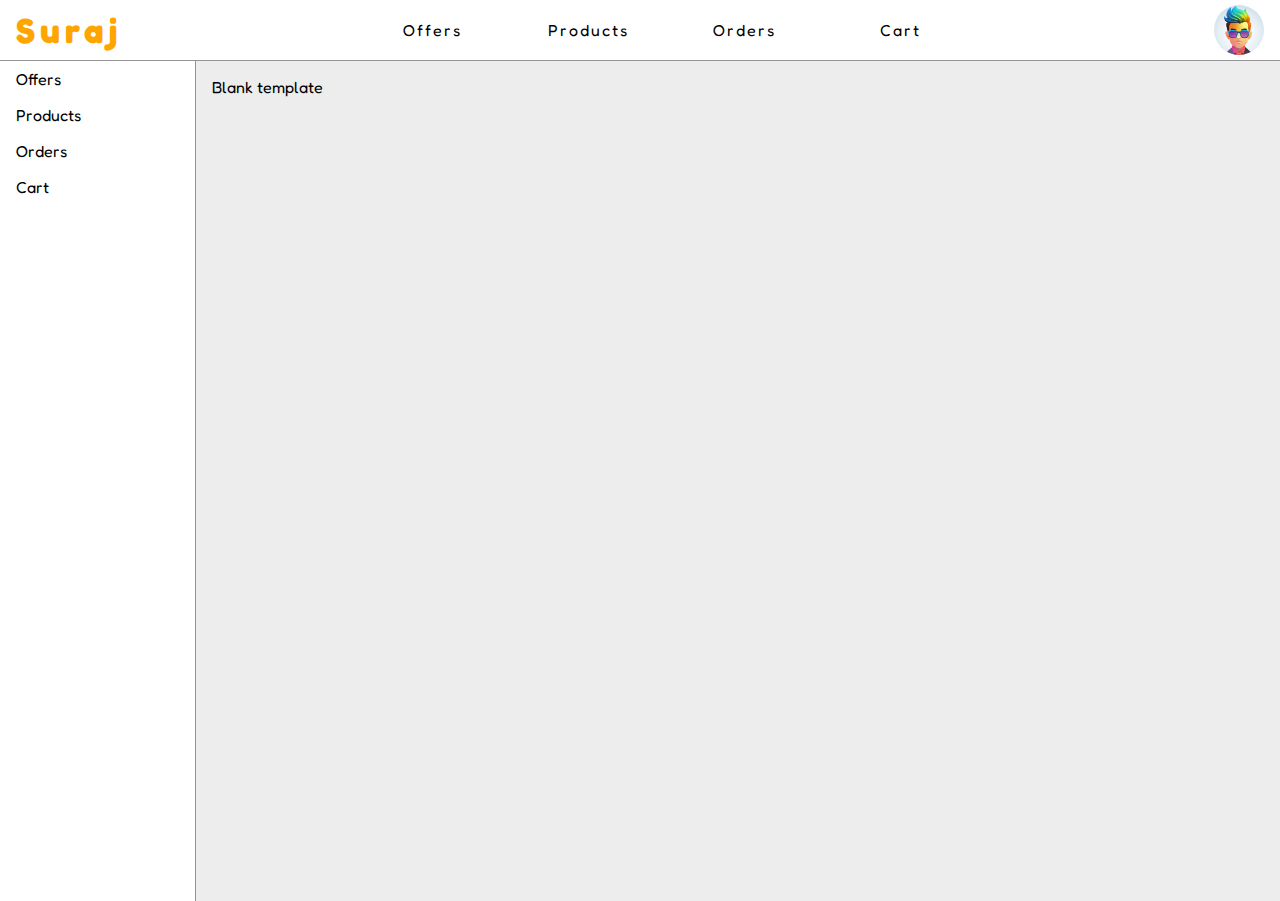
<file: blank.html>
<!DOCTYPE html>
<html lang="en">
<head>
    <meta charset="UTF-8">
    <meta name="viewport" content="width=device-width, initial-scale=1.0">
    <title>Blank Page jsjsj</title>
    <link rel="stylesheet" href="./header.css">
    <link rel="stylesheet" href="./sidebar.css">
    <link rel="stylesheet" href="./main.css">
</head>
<body>
    <!-- header -->
     <div class="header">
      <section class="logo">
        <h3>Suraj</h3>
      </section>
      <section class="middle">
        <ul>
            <li>Offers</li>
            <li>Products</li>
            <li>Orders</li>
            <li>Cart</li>
        </ul>
      </section>
      <section class="profile">
        <img width="100%" src="./profile.avif" alt="">
      </section>
     </div>

     <section class="grand-father">
    <!-- sidebar -->
     <div class="sidebar">
        <ul>
            <li>Offers</li>
            <li>Products</li>
            <li>Orders</li>
            <li>Cart</li>
        </ul>
     </div>

    <!-- main-content -->
     <div class="main-content">
        
        Blank template

        
     </div>

    </section>
       
    <!-- /footer -->
</body>
</html>
</file>
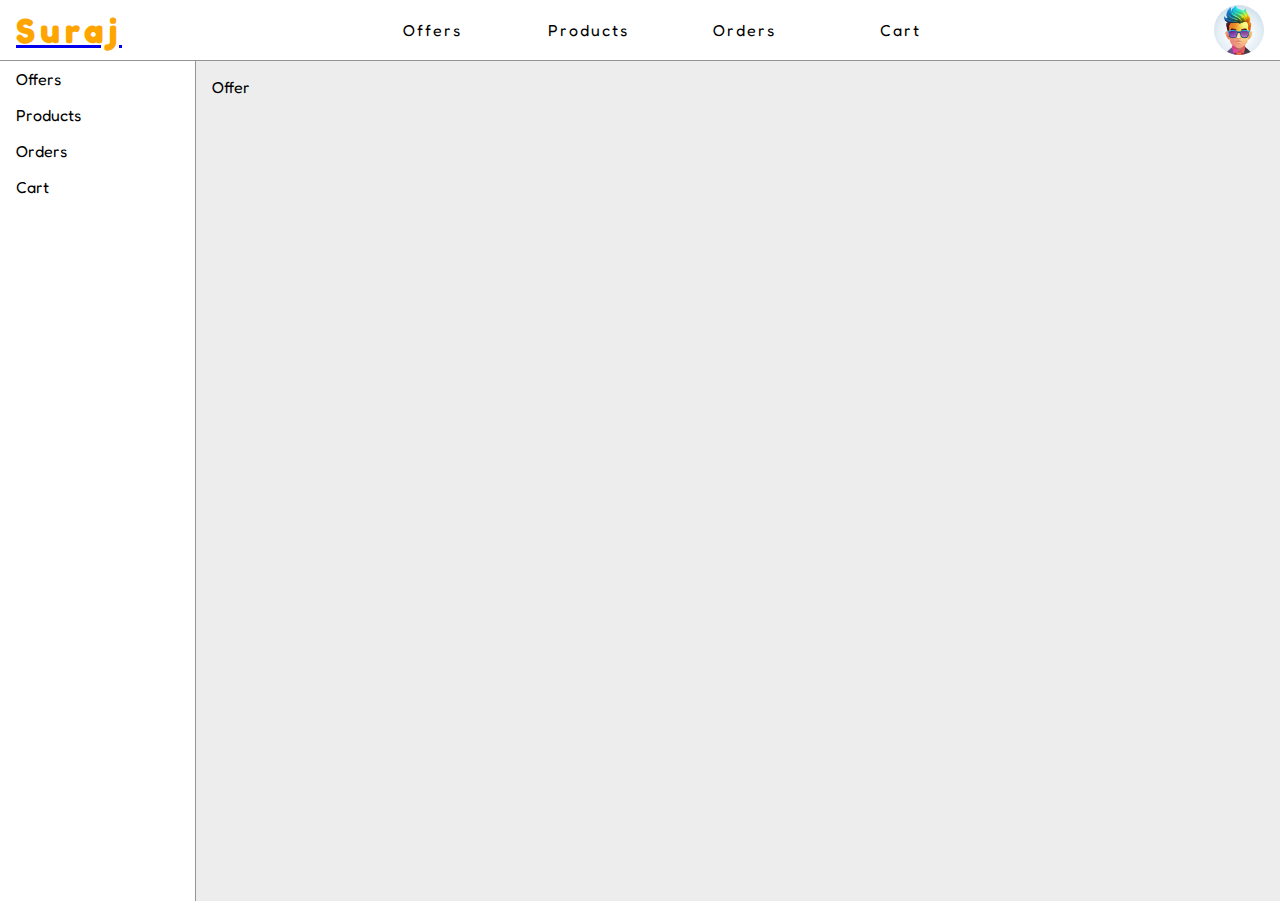
<file: offer.html>
<!DOCTYPE html>
<html lang="en">
<head>
    <meta charset="UTF-8">
    <meta name="viewport" content="width=device-width, initial-scale=1.0">
    <title>Ecommerce</title>
    <link rel="stylesheet" href="./header.css">
    <link rel="stylesheet" href="./sidebar.css">
    <link rel="stylesheet" href="./main.css">
</head>
<body>
    <!-- header -->
     <div class="header">
      <section class="logo">
        <a href="./index.html"><h3>Suraj</h3></a>
      </section>
      <section class="middle">
        <ul>
            <li>Offers</li>
            <li>Products</li>
            <li>Orders</li>
            <li>Cart</li>
        </ul>
      </section>
      <section class="profile">
        <img width="100%" src="./profile.avif" alt="">
      </section>
     </div>

     <section class="grand-father">
    <!-- sidebar -->
     <div class="sidebar">
        <ul>
            <li>Offers</li>
            <li>Products</li>
            <li>Orders</li>
            <li>Cart</li>
        </ul>
     </div>

    <!-- main-content -->
     <div class="main-content">
        
        Offer

        
     </div>

    </section>
       
    <!-- /footer -->
</body>
</html>
</file>
<file: header.css>
@import url('https://fonts.googleapis.com/css2?family=Fredoka:wght@300..700&display=swap');


*{
    padding: 0px;
    margin: 0px;
    font-family: "Fredoka", sans-serif;
}

body{
    background: rgb(237, 237, 237);
}

.header .logo h3{
    letter-spacing: 5px;
    font-size: 35px;
    color: orange;
}

.header{
    background: white;
    height: 60px;
    /* box-shadow: 0px 0px 10px #949494; */
    display: flex;
    align-items: center;
    justify-content: space-between;
    padding-left: 16px;
    padding-right: 16px;
    border-bottom: 1px solid #949494;
}

.header .middle ul{
    list-style: none;
    display: flex;
}



.header .middle ul li{
    width: 120px;
    margin-right: 4px;
    text-align: center;
    padding: 8px 16px ;
    letter-spacing: 2px;
    transition: 0.3s ease-in;
    cursor: pointer;
}

.header .middle ul li:hover{
    background-color: orange;
    color: #fff;
}

.header .profile{
    width: 50px;
    height: 50px;
    border-radius: 50%;
    overflow: hidden;
}
</file>
<file: sidebar.css>
.sidebar{
    background: white;
    height: calc(100vh - 60px);
    width: 200px;
    /* box-shadow: 0px 0px 10px #949494; */
    border-right: 1px solid #949494;
}

.sidebar ul li{
    padding: 8px 16px;
    transition: 0.2s linear;
}

.sidebar ul li:hover{
    background-color: orange;
    color: #fff;
}
</file>
<file: main.css>
.main-content{
   padding: 16px;
    width: calc(100% - 200px);
    height: calc(100vh  - 100px);
    overflow-y: scroll;
}

.grand-father{
    display: flex;
}


.card{
    width: 240px;
    background-color: white;
    border: 1px solid #949494;
    padding: 16px;
    height: 400px;
}

.card p{
    font-size: 18px;
}

.price{
    text-align: center;
}

.off{
    color: gray;
}

button{
    background-color: transparent;
    color: orange;
    border: 1px solid orange;
    font-size: 16px;
    padding: 8px 16px;
    margin-top: 20px;
    margin-right: 8px;
    transition: 0.1s ease-in-out;
}

button:hover{
    transform: scale(1.04);
    background: orange;
    color: #fff;
}

.two_button{
    display: flex;
    justify-content: center;
}

.card-box {
    display: grid;
    grid-template-rows: repeat(auto-fill, 400px); /* Allow for multiple rows */
    grid-template-columns: repeat(4, 240px); /* Set 4 cards per row, each 300px wide */
    gap: 58px; /* Space between the cards */
    justify-content: center; /* Center the grid horizontally if needed */
}
</file>
